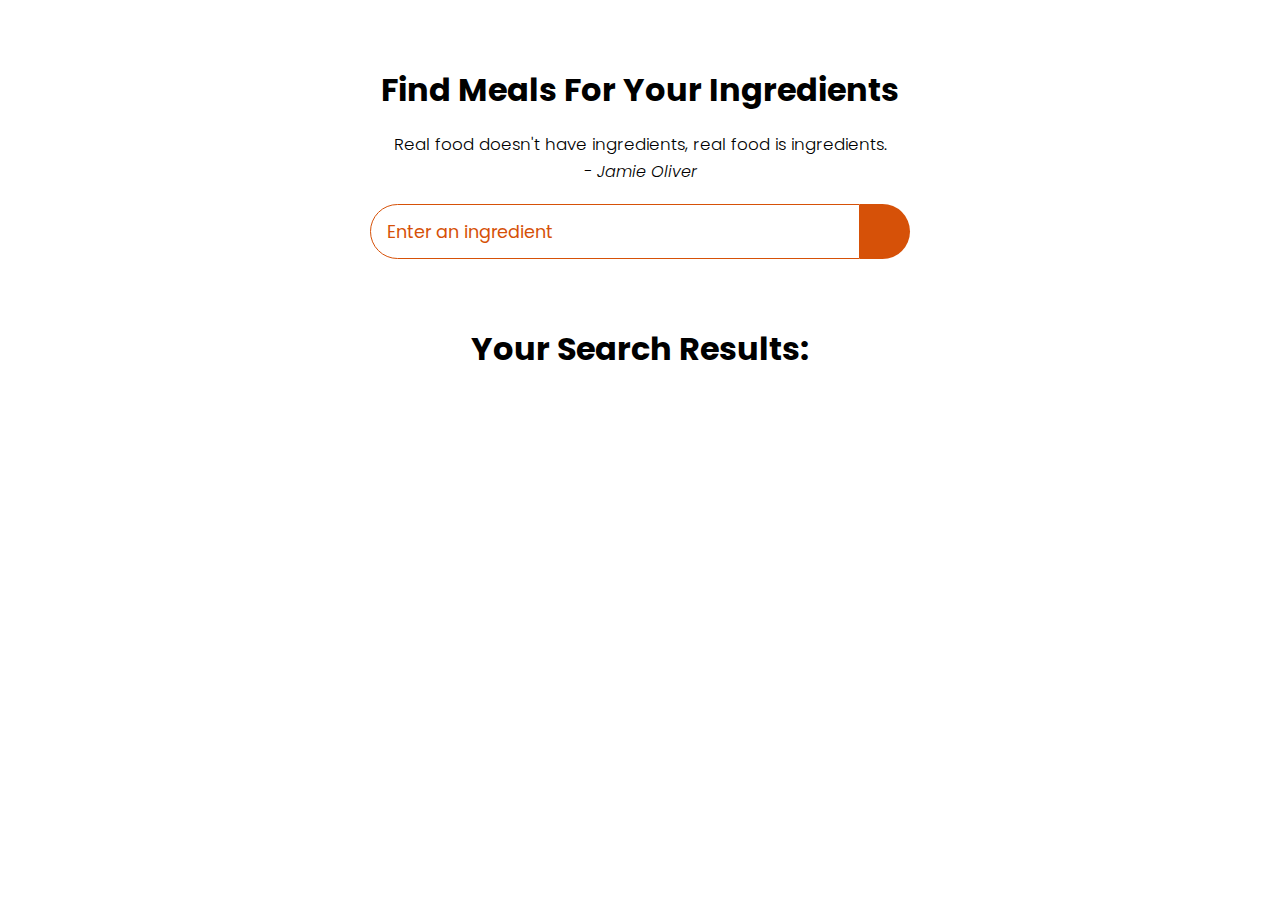
<file: index.html>
<!DOCTYPE html>
<html lang="en">
<head>
  <meta charset="UTF-8">
  <meta name="viewport" content="width=device-width, initial-scale=1.0">
  <title>Find Meal For Your Ingredients</title>
  <link rel="stylesheet" href="https://cdnjs.cloudflare.com/ajax/libs/font-awesome/5.15.1/css/all.min.css" integrity="sha512-+4zCK9k+qNFUR5X+cKL9EIR+ZOhtIloNl9GIKS57V1MyNsYpYcUrUeQc9vNfzsWfV28IaLL3i96P9sdNyeRssA==" crossorigin="anonymous" />
  <link rel = "stylesheet" href = "style.css">
</head>
<body>
  
  <div class = "container">
    <div class = "meal-wrapper">
      <div class = "meal-search">
        <h2 class = "title">Find Meals For Your Ingredients</h2>
        <blockquote>Real food doesn't have ingredients, real food is ingredients.<br>
          <cite>- Jamie Oliver</cite>
        </blockquote>

        <div class = "meal-search-box">
          <input type = "text" class = "search-control" placeholder="Enter an ingredient" id = "search-input">
          <button type = "submit" class = "search-btn btn" id = "search-btn">
            <i class = "fas fa-search"></i>
          </button>
        </div>
      </div>

      <div class = "meal-result">
        <h2 class = "title">Your Search Results:</h2>
        <div id= "meal">
          <!-- meal item -->
          <!-- <div class = "meal-item">
            <div class = "meal-img">
              <img src = "food.jpg" alt = "food">
            </div>
            <div class = "meal-name">
              <h3>Potato Chips</h3>
              <a href = "#" class = "recipe-btn">Get Recipe</a>
            </div>
          </div> -->
          <!-- end of meal item -->
        </div>
      </div>


      <div class = "meal-details">
        <!-- recipe close btn -->
        <button type = "button" class = "btn recipe-close-btn" id = "recipe-close-btn">
          <i class = "fas fa-times"></i>
        </button>

        <!-- meal content -->
        <div class = "meal-details-content">
          <!-- <h2 class = "recipe-title">Meals Name Here</h2>
          <p class = "recipe-category">Category Name</p>
          <div class = "recipe-instruct">
            <h3>Instructions:</h3>
            <p>Lorem ipsum, dolor sit amet consectetur adipisicing elit. Quo blanditiis quis accusantium natus! Porro, reiciendis maiores molestiae distinctio veniam ratione ex provident ipsa, soluta suscipit quam eos velit autem iste!</p>
            <p>Lorem ipsum dolor sit amet consectetur adipisicing elit. Amet aliquam voluptatibus ad obcaecati magnam, esse numquam nisi ut adipisci in?</p>
          </div>
          <div class = "recipe-meal-img">
            <img src = "food.jpg" alt = "">
          </div>
          <div class = "recipe-link">
            <a href = "#" target = "_blank">Watch Video</a>
          </div> -->
        </div>
      </div>
    </div>
  </div>



  <script src = "script.js"></script>
</body>
</html>
</file>
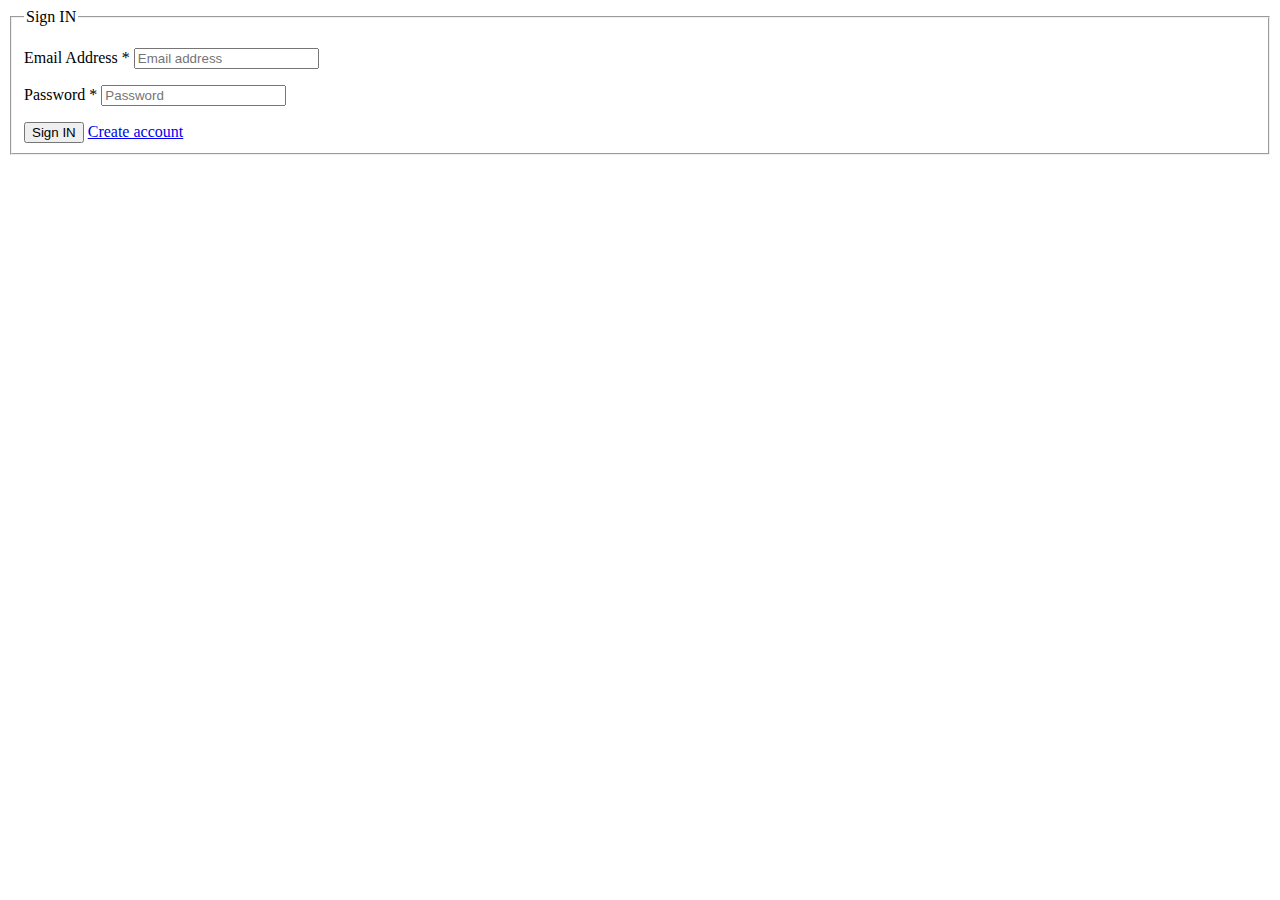
<file: templates/index.html>
<!DOCTYPE html>
<html>
<head>
<meta charset="utf-8">
<meta name="viewport" content="width=device-width, initial-scale=1.0">
<link href="/static/css/style.css" rel="stylesheet">
</head>
<body>
			<form id="edd_purchase_form" class="edd_form" method="POST" action="{{ url_for('loginBackend') }}">
				<fieldset id="edd_checkout_user_info">
					<legend>Sign IN</legend>

					<p id="edd-email-wrap">
						<label class="edd-label" for="edd-email">
						Email Address <span class="edd-required-indicator">*</span></label>
						<input class="edd-input required" type="email" name="email" placeholder="Email address" id="edd-email">
					</p>

					<p id="edd-password"></p>
						<label class="edd-label" for="edd-password">
						Password <span class="edd-required-indicator">*</span>
						</label>
						<input class="edd-input required" type="password" name="password" placeholder="Password" id="edd-first" value="" required="">
					</p>

					<input type="submit" name="edd-purchase" value="Sign IN">
					<a href="/Register" name="edd-purchase" >Create account</a>
				</fieldset>
			</form>
</body>
</html>
</file>
<file: style.css>
@import url('https://fonts.googleapis.com/css2?family=Poppins:wght@200;300;400;500;600;700;800;900&display=swap');

*{
    padding: 0;
    margin: 0;
    box-sizing: border-box;
}
:root{
    --tenne-tawny: #d65108;
    --tenne-tawny-dark: #b54507;
}
body{
    font-weight: 300;
    font-size: 1.05rem;
    line-height: 1.6;
    font-family: 'Poppins', sans-serif;
}

/*  */
.btn{
    font-family: inherit;
    cursor: pointer;
    outline: 0;
    font-size: 1.05rem;
}
.text{
    opacity: 0.8;
}
.title{
    font-size: 2rem;
    margin-bottom: 1rem;
}

/*  */
.container{
    min-height: 100vh;
}
.meal-wrapper{
    max-width: 1280px;
    margin: 0 auto;
    padding: 2rem;
    background: #fff;
    text-align: center;
}
.meal-search{
    margin: 2rem 0;
}
.meal-search cite{
    font-size: 1rem;
}
.meal-search-box{
    margin: 1.2rem 0;
    display: flex;
    align-items: stretch;
}
.search-control,
.search-btn{
    width: 100%;
}
.search-control{
    padding: 0 1rem;
    font-size: 1.1rem;
    font-family: inherit;
    outline: 0;
    border: 1px solid var(--tenne-tawny);
    color: var(--tenne-tawny);
    border-top-left-radius: 2rem;
    border-bottom-left-radius: 2rem;
}
.search-control::placeholder{
    color: var(--tenne-tawny);
}
.search-btn{
    width: 55px;
    height: 55px;
    font-size: 1.8rem;
    background: var(--tenne-tawny);
    color: #fff;
    border: none;
    border-top-right-radius: 2rem;
    border-bottom-right-radius: 2rem;
    transition: all 0.4s linear;
    -webkit-transition: all 0.4s linear;
    -moz-transition: all 0.4s linear;
    -ms-transition: all 0.4s linear;
    -o-transition: all 0.4s linear;
}
.search-btn:hover{
    background: var(--tenne-tawny-dark);
}
.meal-result{
    margin-top: 4rem;
}
#meal{
    margin: 2.4rem 0;
}
.meal-item{
    border-radius: 1rem;
    -webkit-border-radius: 1rem;
    -moz-border-radius: 1rem;
    -ms-border-radius: 1rem;
    -o-border-radius: 1rem;
    overflow: hidden;
    box-shadow: 0 4px 21px -12px rgba(0, 0, 0, 0.79);
    margin: 2rem 0;
}
.meal-img img{
    width: 100%;
    display: block;
}
.meal-name{
    padding: 1.5rem 0.5rem;
}
.meal-name h3{
    font-size: 1.4rem;
}
.recipe-btn{
    text-decoration: none;
    color: #fff;
    background: var(--tenne-tawny);
    font-weight: 500;
    font-size: 1.1rem;
    padding: 0.75rem 0;
    display: block;
    width: 175px;
    margin: 1rem auto;
    border-radius: 2rem;
    -webkit-border-radius: 2rem;
    -moz-border-radius: 2rem;
    -ms-border-radius: 2rem;
    -o-border-radius: 2rem;
    transition: all 0.4s linear;
    -webkit-transition: all 0.4s linear;
    -moz-transition: all 0.4s linear;
    -ms-transition: all 0.4s linear;
    -o-transition: all 0.4s linear;
}
.recipe-btn:hover{
    background: var(--tenne-tawny-dark);
}

/* meal details */
.meal-details{
    position: fixed;
    top: 50%;
    left: 50%;
    transform: translate(-50%, -50%);
    -webkit-transform: translate(-50%, -50%);
    -moz-transform: translate(-50%, -50%);
    -ms-transform: translate(-50%, -50%);
    -o-transform: translate(-50%, -50%);
    color: #fff;
    background: var(--tenne-tawny);
    border-radius: 1rem;
    -webkit-border-radius: 1rem;
    -moz-border-radius: 1rem;
    -ms-border-radius: 1rem;
    -o-border-radius: 1rem;
    width: 90%;
    height: 90%;
    overflow-y: scroll;
    display: none;
    padding: 2rem 0;
}
.meal-details::-webkit-scrollbar{
    width: 10px;
}
.meal-details::-webkit-scrollbar-thumb{
    background: #f0f0f0;
    border-radius: 2rem;
    -webkit-border-radius: 2rem;
    -moz-border-radius: 2rem;
    -ms-border-radius: 2rem;
    -o-border-radius: 2rem;
}


/* js related */
.showRecipe{
    display: block;
}

.meal-details-content{
    margin: 2rem;
}
.meal-details-content p:not(.recipe-category){
    padding: 1rem 0;
}
.recipe-close-btn{
    position: absolute;
    right: 2rem;
    top: 2rem;
    font-size: 1.8rem;
    background: #fff;
    border: none;
    width: 35px;
    height: 35px;
    border-radius: 50%;
    -webkit-border-radius: 50%;
    -moz-border-radius: 50%;
    -ms-border-radius: 50%;
    -o-border-radius: 50%;
    display: flex;
    align-items: center;
    justify-content: center;
    opacity: 0.9;
}
.recipe-title{
    letter-spacing: 1px;
    padding-bottom: 1rem;
}
.recipe-category{
    background: #fff;
    font-weight: 600;
    color: var(--tenne-tawny);
    display: inline-block;
    padding: 0.2rem 0.5rem;
    border-radius: 0.3rem;
    -webkit-border-radius: 0.3rem;
    -moz-border-radius: 0.3rem;
    -ms-border-radius: 0.3rem;
    -o-border-radius: 0.3rem;
}
.recipe-category{
    background: #fff;
    font-weight: 600;
    color: var(--tenne-tawny);
    display: inline-block;
    padding: 0.2rem 0.5rem;
    border-radius: 0.3rem;
    -webkit-border-radius: 0.3rem;
    -moz-border-radius: 0.3rem;
    -ms-border-radius: 0.3rem;
    -o-border-radius: 0.3rem;
}
.recipe-instruct{
    padding: 1rem 0;
}
.recipe-meal-img img{
    width: 100px;
    height: 100px;
    border-radius: 50%;
    -webkit-border-radius: 50%;
    -moz-border-radius: 50%;
    -ms-border-radius: 50%;
    -o-border-radius: 50%;
    margin: 0 auto;
    display: block;
}
.recipe-link{
    margin: 1.4rem 0;
}
.recipe-link a{
    color: #fff;
    font-size: 1.2rem;
    font-weight: 700;
    transition: all 0.4s linear;
    -webkit-transition: all 0.4s linear;
    -moz-transition: all 0.4s linear;
    -ms-transition: all 0.4s linear;
    -o-transition: all 0.4s linear;
}
.recipe-link a:hover{
    opacity: 0.8;
}


/*  */
.notFound{
    grid-template-columns: 1fr!important;
    color: var(--tenne-tawny);
    font-size: 1.8rem;
    font-weight: 600;
    width: 100%;
}






/* Media Queries */
@media screen and (min-width: 600px){
    .meal-search-box{
        width: 540px;
        margin-left: auto;
        margin-right: auto;
    }
}

@media screen and (min-width: 768px){
    #meal{
        display: grid;
        grid-template-columns: repeat(2, 1fr);
        gap: 2rem;
    }
    .meal-item{
        margin: 0;
    }
    .meal-details{
        width: 700px;
    }
}

@media screen and (min-width: 992px){
    #meal{
        grid-template-columns: repeat(3, 1fr);
    }
}
</file>
<file: static/css/style.css>
.meal-wrapper {
    max-width: 1280px;
    margin: 0 auto;
    padding: 2rem;
    background: #fff;
    text-align: center;
}
.imageborder{border-radius: 25px 25px 0px 0px; }
.imageborder_{border-radius: 0px 0px 25px 25px; }
.wrapper {
    max-width: 1280px;
    margin: 0 auto;
    padding: 2rem;
    background: #fff;
    text-align: center;
}

#ongrid{
    grid-template-columns: repeat(3, 1fr);
}
#ongrid
{
    display: grid;
    gap: 2rem;

}
.block
{
    -webkit-border-radius: 1rem;
    box-shadow: 0 4px 21px -12px rgb(0 0 0 / 79%);
}
.btn_border
{
    border-radius: 2rem;
}
.modal-header
{
    padding-top: 6rem;
    border-bottom: 0 none;
}
.modal-footer {
    border-top: 0 none;
}
.navbar {
    min-height: 80px;
  }
  
  .navbar-brand {
    padding: 0 15px;
    height: 80px;
    line-height: 80px;
  }
  
  .navbar-toggle {
    /* (80px - button height 34px) / 2 = 23px */
    margin-top: 23px;
    padding: 9px 10px !important;
  }
  
  @media (min-width: 768px) {
    .navbar-nav > li > a {
      /* (80px - line-height of 27px) / 2 = 26.5px */
      padding-top: 26.5px;
      padding-bottom: 26.5px;
      line-height: 27px;
    }
  }
</file>
